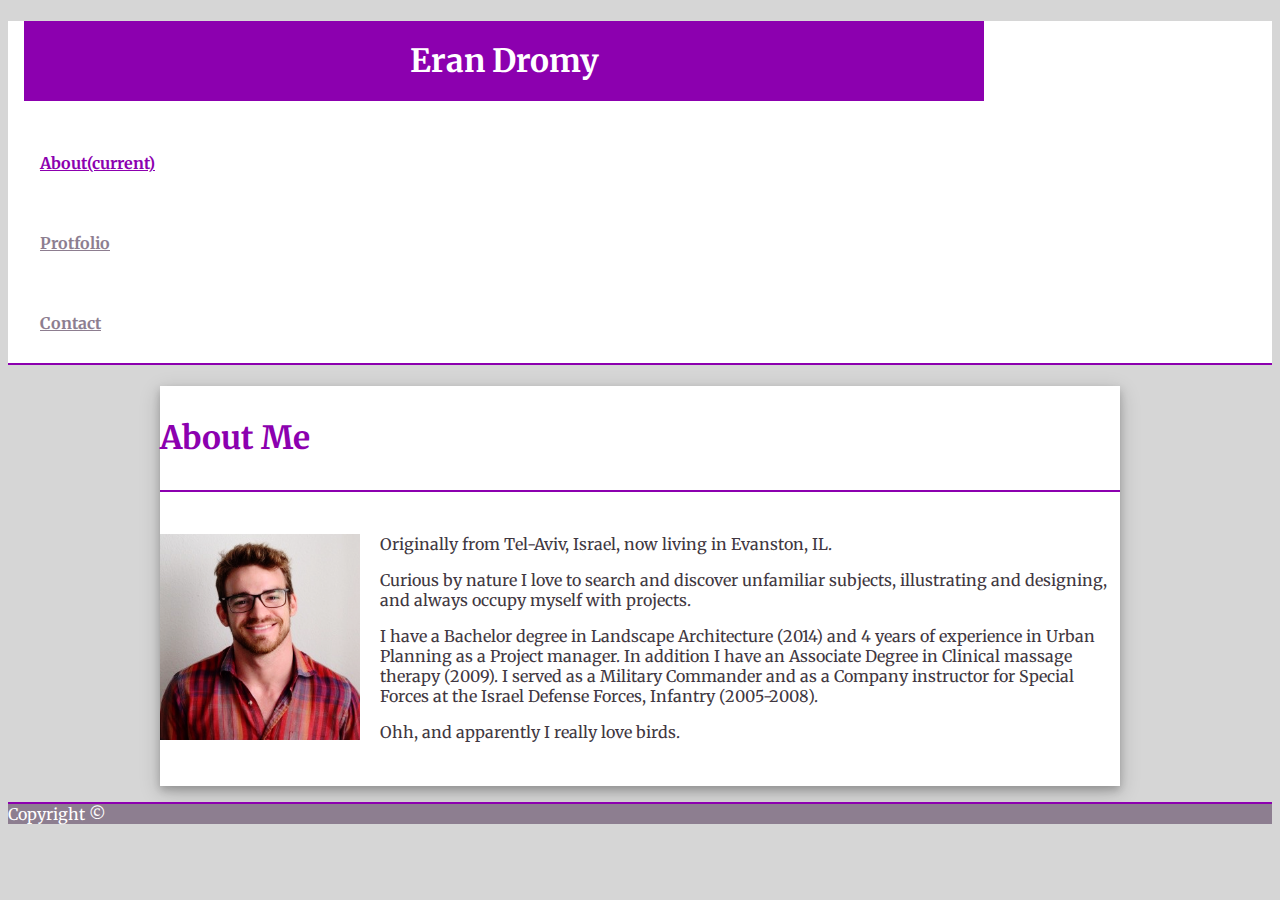
<file: index.html>
<!DOCTYPE html>
<html>
<head>
    <meta charset="utf-8" />
    <meta http-equiv="X-UA-Compatible" content="IE=edge">
    <title>Bootsrtap Portfolio</title>
    <meta name="viewport" content="width=device-width, initial-scale=1">

    <!-- Bootstrap -->
    <link rel="stylesheet" href="https://stackpath.bootstrapcdn.com/bootstrap/4.1.3/css/bootstrap.min.css" integrity="sha384-MCw98/SFnGE8fJT3GXwEOngsV7Zt27NXFoaoApmYm81iuXoPkFOJwJ8ERdknLPMO" crossorigin="anonymous">

    <!-- fonts -->
    <link href="https://fonts.googleapis.com/css?family=Merriweather" rel="stylesheet">

    <!-- scc -->
    <link rel="stylesheet" type="text/css" media="screen" href=".\assets\css\style.css" />

</head>
<body>

    <!-- Navbar -->

    <div class="header-back underline">
        <div class="container navbar navbar-expand-md navbar-light">

            <!--++ Navbar top ++-->

            <div class="row">
                
                <div class="col-md-4 col-sm-12 brand-back">
                    <h1 class="navbar-brand">Eran Dromy</h1>
                </div>

                <div class="col-md-3 col-sm-disapper">
                </div>

                <div class="col-md-5 col-sm-disapper">
                    <div class="row">

                        <div class="col-md-4">
                            <a class="nav-item nav-link big-item active" href=".\index.html">About<span class="sr-only">(current)</span></a>
                        </div>
                        <div class="col-md-4">
                            <a class="nav-item nav-link big-item" href=".\portfolio.html">Protfolio</a>
                        </div>
                        <div class="col-md-4">
                            <a class="nav-item nav-link big-item" href=".\contact.html">Contact</a>
                        </div>

                    </div>
                </div>

            </div>

            <!--++ Navbar bottom ++-->

            <div class="row row-md-disapper">
                <div class="col-sm-4 screen-30">
                    <a class="nav-item nav-link small-item active" href=".\index.html">About<span class="sr-only">(current)</span></a>
                </div>
                <div class="col-sm-4 screen-30">
                    <a class="nav-item nav-link small-item" href=".\portfolio.html">Protfolio</a>
                </div>
                <div class="col-sm-4 screen-30">
                    <a class="nav-item nav-link small-item" href=".\contact.html">Contact</a>
                </div>
            </div>

        </div>
        
    </div>

    <!-- About me -->

    <div class="container info">
        <div class="row">
            <div class="col-sm-12">

                <div class="row ">
                    <div class="col-sm-12">
                        <h1 class="underline second_title">About Me</h1>
                    </div>
                </div>

                <div class="row About">
                    <div class="col-sm-12">
                        <img src=".\assets\images\Eran.png" alt="picture of eran dromy">
                        <div>
                            <p>
                                Originally from Tel-Aviv, Israel, now living in Evanston, IL.
                            </p>
                            <p>
                                Curious by nature I love to search and discover unfamiliar subjects, illustrating and designing, and always occupy myself with projects.
                            </p>
                            <p>
                                I have a Bachelor degree in Landscape Architecture (2014) and 4 years of experience in Urban Planning as a Project manager. In addition I have an Associate Degree in Clinical massage therapy (2009). I served as a Military Commander and as a Company instructor for Special Forces at the Israel Defense Forces, Infantry (2005-2008).
                            </p>
                            <p>
                                Ohh, and apparently I really love birds.
                            </p>
                            <br>
                        </div>
                    </div>
                </div>
                
            </div>
        </div>
    </div>

    <!-- Footer -->
        
    <footer>   
    <div class="card text-center">
        <div class="card-footer footer-text">
        Copyright &#169
        </div>
    </div>
    </footer> 

</body>
</html>
</file>
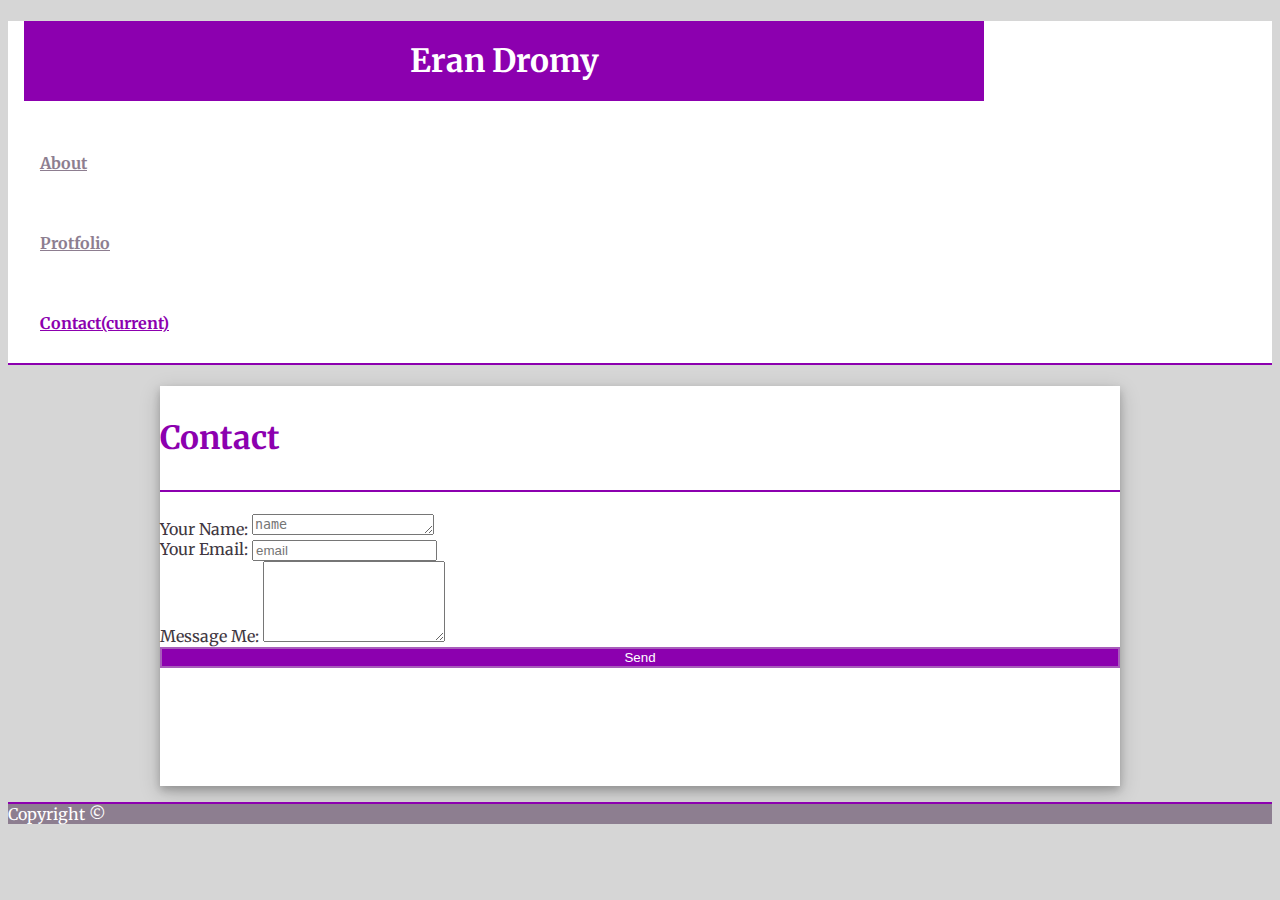
<file: contact.html>
<!DOCTYPE html>
<html>
<head>
    <meta charset="utf-8" />
    <meta http-equiv="X-UA-Compatible" content="IE=edge">
    <title>Bootsrtap Portfolio</title>
    <meta name="viewport" content="width=device-width, initial-scale=1">

    <!-- Bootstrap -->
    <link rel="stylesheet" href="https://stackpath.bootstrapcdn.com/bootstrap/4.1.3/css/bootstrap.min.css" integrity="sha384-MCw98/SFnGE8fJT3GXwEOngsV7Zt27NXFoaoApmYm81iuXoPkFOJwJ8ERdknLPMO" crossorigin="anonymous">

    <!-- fonts -->
    <link href="https://fonts.googleapis.com/css?family=Merriweather" rel="stylesheet">

    <!-- scc -->
    <link rel="stylesheet" type="text/css" media="screen" href=".\assets\css\style.css" />

</head>
<body>

    <!-- Navbar -->

    <div class="header-back underline">
        <div class="container navbar navbar-expand-md navbar-light">

            <!--++ Navbar top ++-->

            <div class="row">
                
                <div class="col-md-4 col-sm-12 brand-back">
                    <h1 class="navbar-brand">Eran Dromy</h1>
                </div>

                <div class="col-md-3 col-sm-disapper">
                </div>

                <div class="col-md-5 col-sm-disapper">
                    <div class="row">

                        <div class="col-md-4">
                            <a class="nav-item nav-link big-item" href=".\index.html">About</a>
                        </div>
                        <div class="col-md-4">
                            <a class="nav-item nav-link big-item" href=".\portfolio.html">Protfolio</a>
                        </div>
                        <div class="col-md-4">
                            <a class="nav-item nav-link big-item active" href=".\contact.html">Contact<span class="sr-only">(current)</span></a>
                        </div>

                    </div>
                </div>

            </div>

            <!--++ Navbar bottom ++-->

            <div class="row row-md-disapper">
                <div class="col-sm-4 screen-30">
                    <a class="nav-item nav-link small-item" href=".\index.html">About</a>
                </div>
                <div class="col-sm-4 screen-30">
                    <a class="nav-item nav-link small-item" href=".\portfolio.html">Protfolio</a>
                </div>
                <div class="col-sm-4 screen-30">
                    <a class="nav-item nav-link small-item active" href=".\contact.html">Contact<span class="sr-only">(current)</span></a>
                </div>
            </div>

        </div>
        
    </div>

    <!-- Contact -->

    <div class="container info">
        <div class="row">
            <div class="col-sm-12">

                <div class="row ">
                    <div class="col-sm-12">
                        <h1 class="underline second_title">Contact</h1>
                    </div>
                </div>

                <div class="row">
                    <div class="col-sm-12">

                            <form>

                                <div class="form-group">
                                    <label for="exampleFormControlTextarea1">Your Name:</label>
                                    <textarea class="form-control" id="exampleFormControlTextarea1"rows="1" placeholder="name"></textarea>
                                </div>

                                <div class="form-group">
                                  <label for="exampleInputEmail1">Your Email:</label>
                                  <input type="email" class="form-control" id="exampleInputEmail1"aria-describedby="emailHelp" placeholder="email">
                                </div> 

                                <div class="form-group">
                                    <label for="exampleFormControlTextarea1">Message Me:</label>
                                    <textarea class="form-control" id="exampleFormControlTextarea1"rows="5"></textarea>
                                </div>

                                <button type="submit" class="btn btn-primary mb-2 send-btn">Send</button>

                                <br><br>
                                
                            </form>                          
                    </div>
                </div>
                
            </div>
        </div>
    </div>

    <!-- Footer -->
        
    <footer>   
    <div class="card text-center">
        <div class="card-footer footer-text">
        Copyright &#169
        </div>
    </div>
    </footer> 

</body>
</html>
</file>
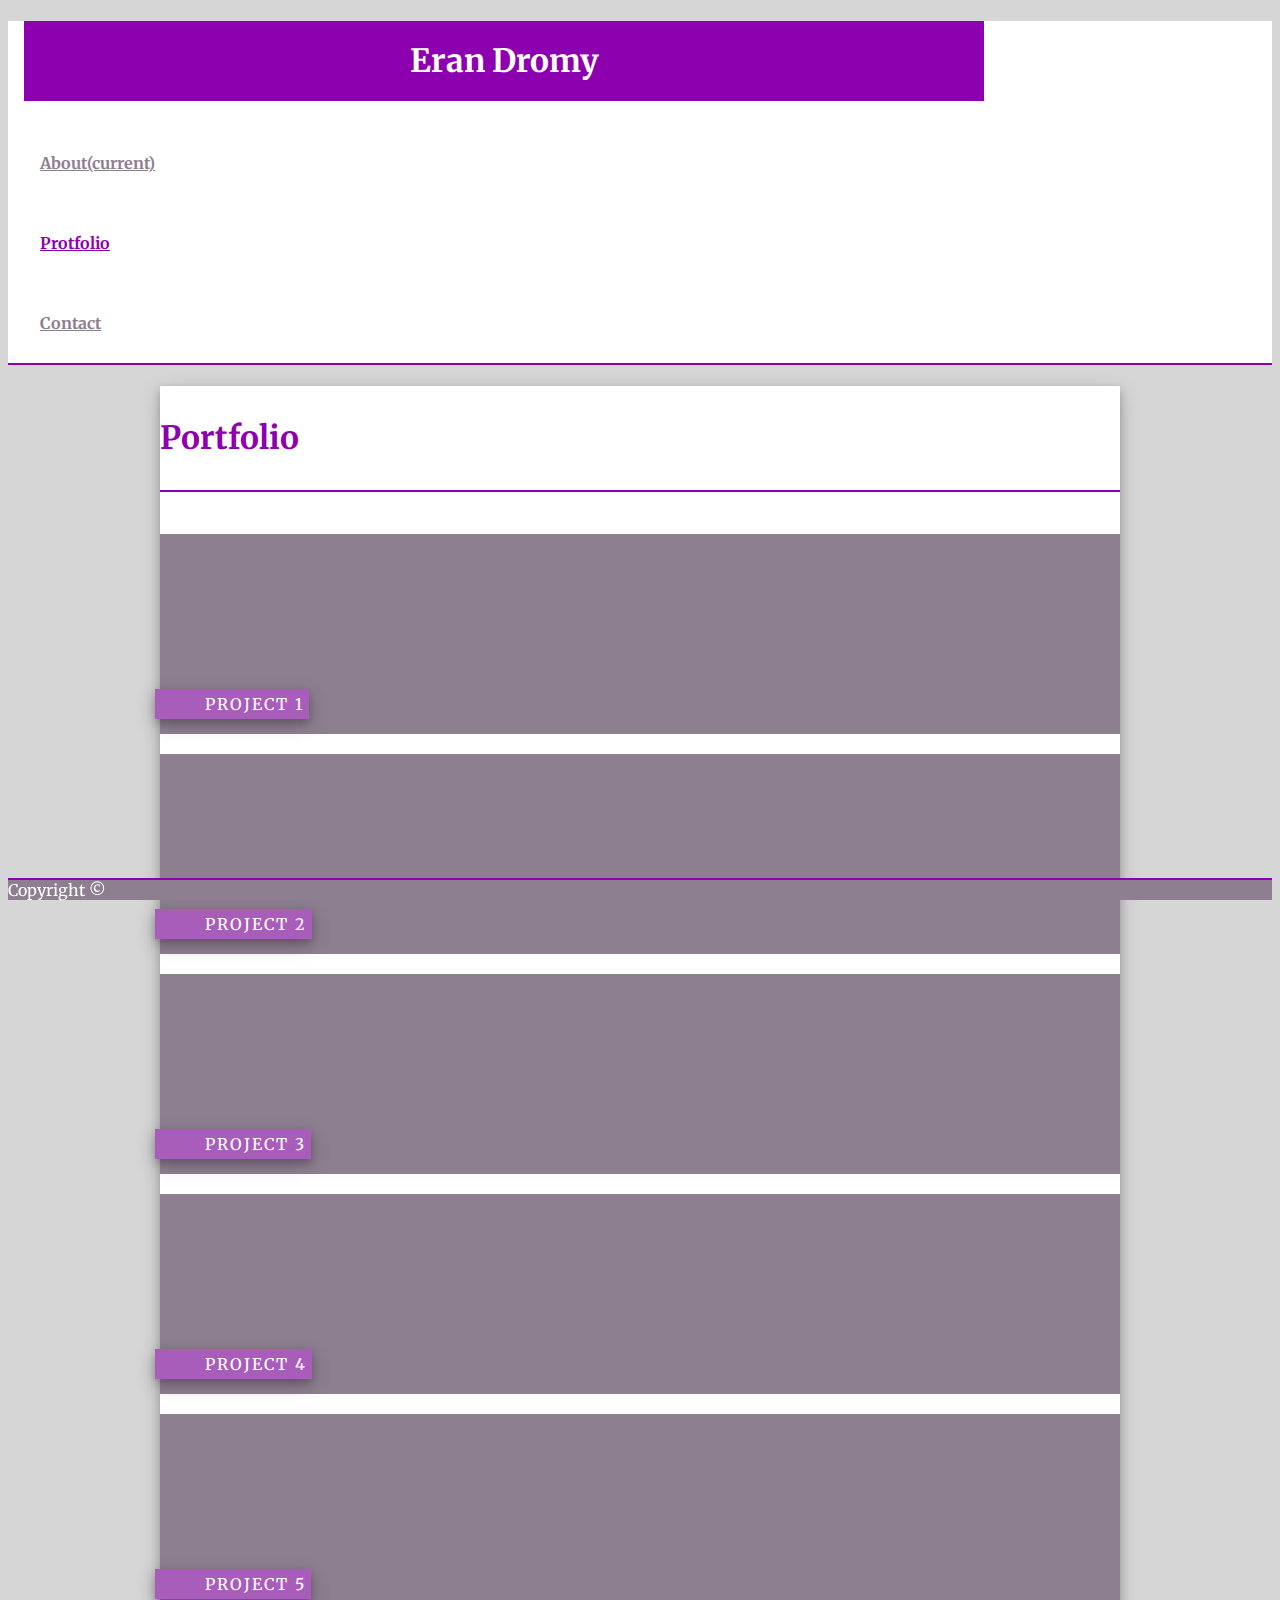
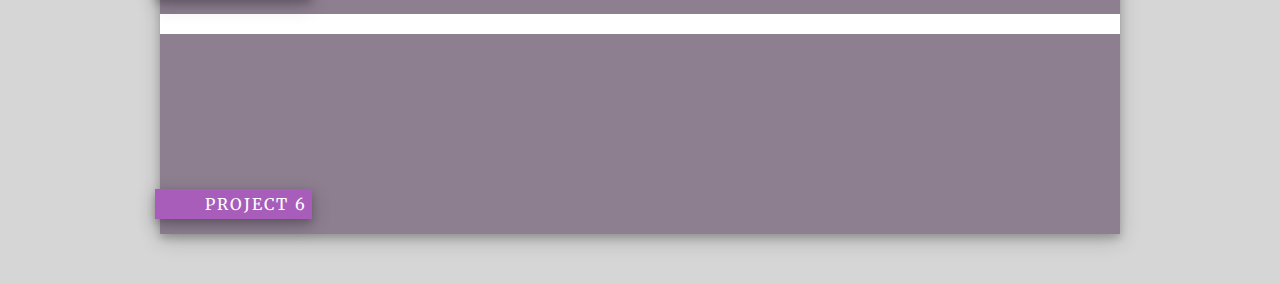
<file: portfolio.html>
<!DOCTYPE html>
<html>
<head>
    <meta charset="utf-8" />
    <meta http-equiv="X-UA-Compatible" content="IE=edge">
    <title>Bootsrtap Portfolio</title>
    <meta name="viewport" content="width=device-width, initial-scale=1">

    <!-- Bootstrap -->
    <link rel="stylesheet" href="https://stackpath.bootstrapcdn.com/bootstrap/4.1.3/css/bootstrap.min.css" integrity="sha384-MCw98/SFnGE8fJT3GXwEOngsV7Zt27NXFoaoApmYm81iuXoPkFOJwJ8ERdknLPMO" crossorigin="anonymous">

    <!-- fonts -->
    <link href="https://fonts.googleapis.com/css?family=Merriweather" rel="stylesheet">

    <!-- scc -->
    <link rel="stylesheet" type="text/css" media="screen" href=".\assets\css\style.css" />

</head>
<body>

    <!-- Navbar -->

    <div class="header-back underline">
        <div class="container navbar navbar-expand-md navbar-light">

            <!--++ Navbar top ++-->

            <div class="row">
                
                <div class="col-md-4 col-sm-12 brand-back">
                    <h1 class="navbar-brand">Eran Dromy</h1>
                </div>

                <div class="col-md-3 col-sm-disapper">
                </div>

                <div class="col-md-5 col-sm-disapper">
                    <div class="row">

                        <div class="col-md-4">
                            <a class="nav-item nav-link big-item" href=".\index.html">About<span class="sr-only">(current)</span></a>
                        </div>
                        <div class="col-md-4">
                            <a class="nav-item nav-link big-item active" href=".\portfolio.html">Protfolio</a>
                        </div>
                        <div class="col-md-4">
                            <a class="nav-item nav-link big-item" href=".\contact.html">Contact</a>
                        </div>

                    </div>
                </div>

            </div>

            <!--++ Navbar bottom ++-->

            <div class="row row-md-disapper">
                <div class="col-sm-4 screen-30">
                    <a class="nav-item nav-link small-item" href=".\index.html">About</a>
                </div>
                <div class="col-sm-4 screen-30">
                    <a class="nav-item nav-link small-item active" href=".\portfolio.html">Protfolio<span class="sr-only">(current)</span></a>
                </div>
                <div class="col-sm-4 screen-30">
                    <a class="nav-item nav-link small-item" href=".\contact.html">Contact</a>
                </div>
            </div>

        </div>
        
    </div>

    <!-- Portfolio -->

    <div class="container info">
        <div class="row">
            <div class="col-sm-12">

                <div class="row ">
                    <div class="col-sm-12">
                        <h1 class="underline second_title">Portfolio</h1>
                    </div>
                </div>

                <br>

                <div class="row">
                    <div class="col-sm-12 col-md-4">
                        <div id="project_1"><span class="project-label">project 1</span></div>
                    </div>
                    <div class="col-sm-12 col-md-4">
                        <div id="project_2"><span class="project-label">project 2</span></div>
                    </div>
                    <div class="col-sm-12 col-md-4">
                        <div id="project_3"><span class="project-label">project 3</span></div>
                    </div>
                    <div class="col-sm-12 col-md-4">
                        <div id="project_4"><span class="project-label">project 4</span></div>
                    </div>
                    <div class="col-sm-12 col-md-4">
                        <div id="project_5"><span class="project-label">project 5</span></div>
                    </div>
                    <div class="col-sm-12 col-md-4">
                        <div id="project_6"><span class="project-label">project 6</span></div>
                    </div>
                </div>
                
            </div>
        </div>
    </div>

    <!-- Footer -->
        
    <footer>   
    <div class="card text-center">
        <div class="card-footer footer-text">
        Copyright &#169
        </div>
    </div>
    </footer> 

</body>
</html>
</file>
